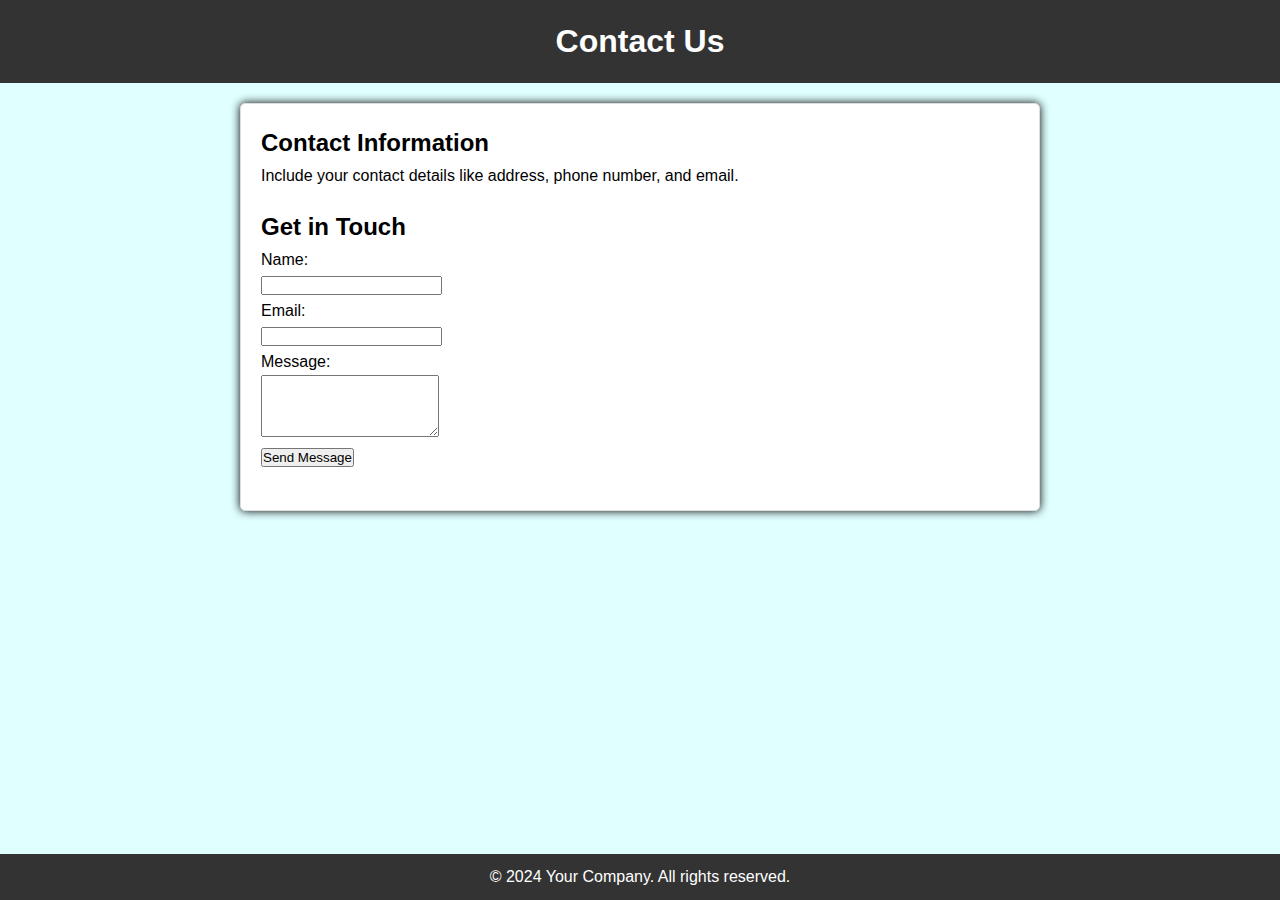
<file: aboutus.html>
<!DOCTYPE html>
<html lang="en">
<head>
    <meta charset="UTF-8">
    <meta name="viewport" content="width=device-width, initial-scale=1.0">
    <title>Contact Us</title>
    <link rel="stylesheet" href="stylecontact.css">
</head>
<body>
    <header>
        <h1>Contact Us</h1>
    </header>
    <main>
        <section id="contact-info">
            <h2>Contact Information</h2>
            <p>Include your contact details like address, phone number, and email.</p>
        </section>
        <section id="contact-form">
            <h2>Get in Touch</h2>
            <form action="" method="">
                <label for="name">Name:</label><br>
                <input type="text" id="name" name="name" required><br>
                <label for="email">Email:</label><br>
                <input type="email" id="email" name="email" required><br>
                <label for="message">Message:</label><br>
                <textarea id="message" name="message" rows="4" required></textarea><br>
                <button type="submit">Send Message</button>
            </form>
        </section>
    </main>
    <footer>
        <p>&copy; 2024 Your Company. All rights reserved.</p>
    </footer>
</body>
</html>
</file>
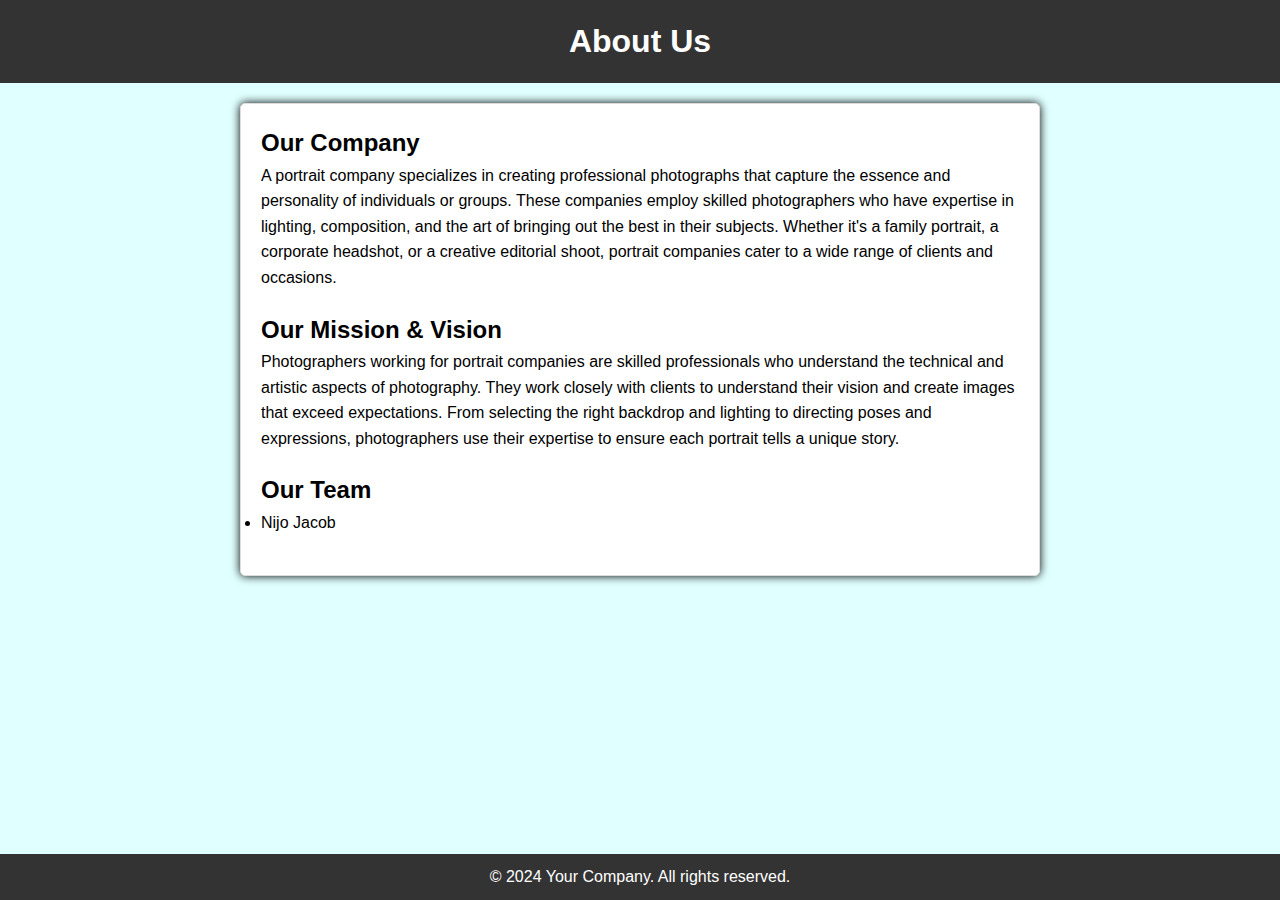
<file: contactus.html>
<!DOCTYPE html>
<html lang="en">
<head>
    <meta charset="UTF-8">
    <meta name="viewport" content="width=device-width, initial-scale=1.0">
    <title>About Us</title>
    <link rel="stylesheet" href="stylecontact.css">
</head>
<body>
    <header>
        <h1>About Us</h1>
    </header>
    <main>
        <section id="company-info">
            <h2>Our Company</h2>
            <p>A portrait company specializes in creating professional photographs that capture the essence and personality of individuals or groups. These companies employ skilled photographers who have expertise in lighting, composition, and the art of bringing out the best in their subjects. Whether it's a family portrait, a corporate headshot, or a creative editorial shoot, portrait companies cater to a wide range of clients and occasions.</p>
        </section>
        <section id="mission-vision">
            <h2>Our Mission & Vision</h2>
            <p>Photographers working for portrait companies are skilled professionals who understand the technical and artistic aspects of photography. They work closely with clients to understand their vision and create images that exceed expectations. From selecting the right backdrop and lighting to directing poses and expressions, photographers use their expertise to ensure each portrait tells a unique story.

            </p>
        </section>
        <section id="team">
            <h2>Our Team</h2>
            <ul>
                <li>Nijo Jacob</li>
                
                
            </ul>
        </section>
    </main>
    <footer>
        <p>&copy; 2024 Your Company. All rights reserved.</p>
    </footer>
</body>
</html>
</file>
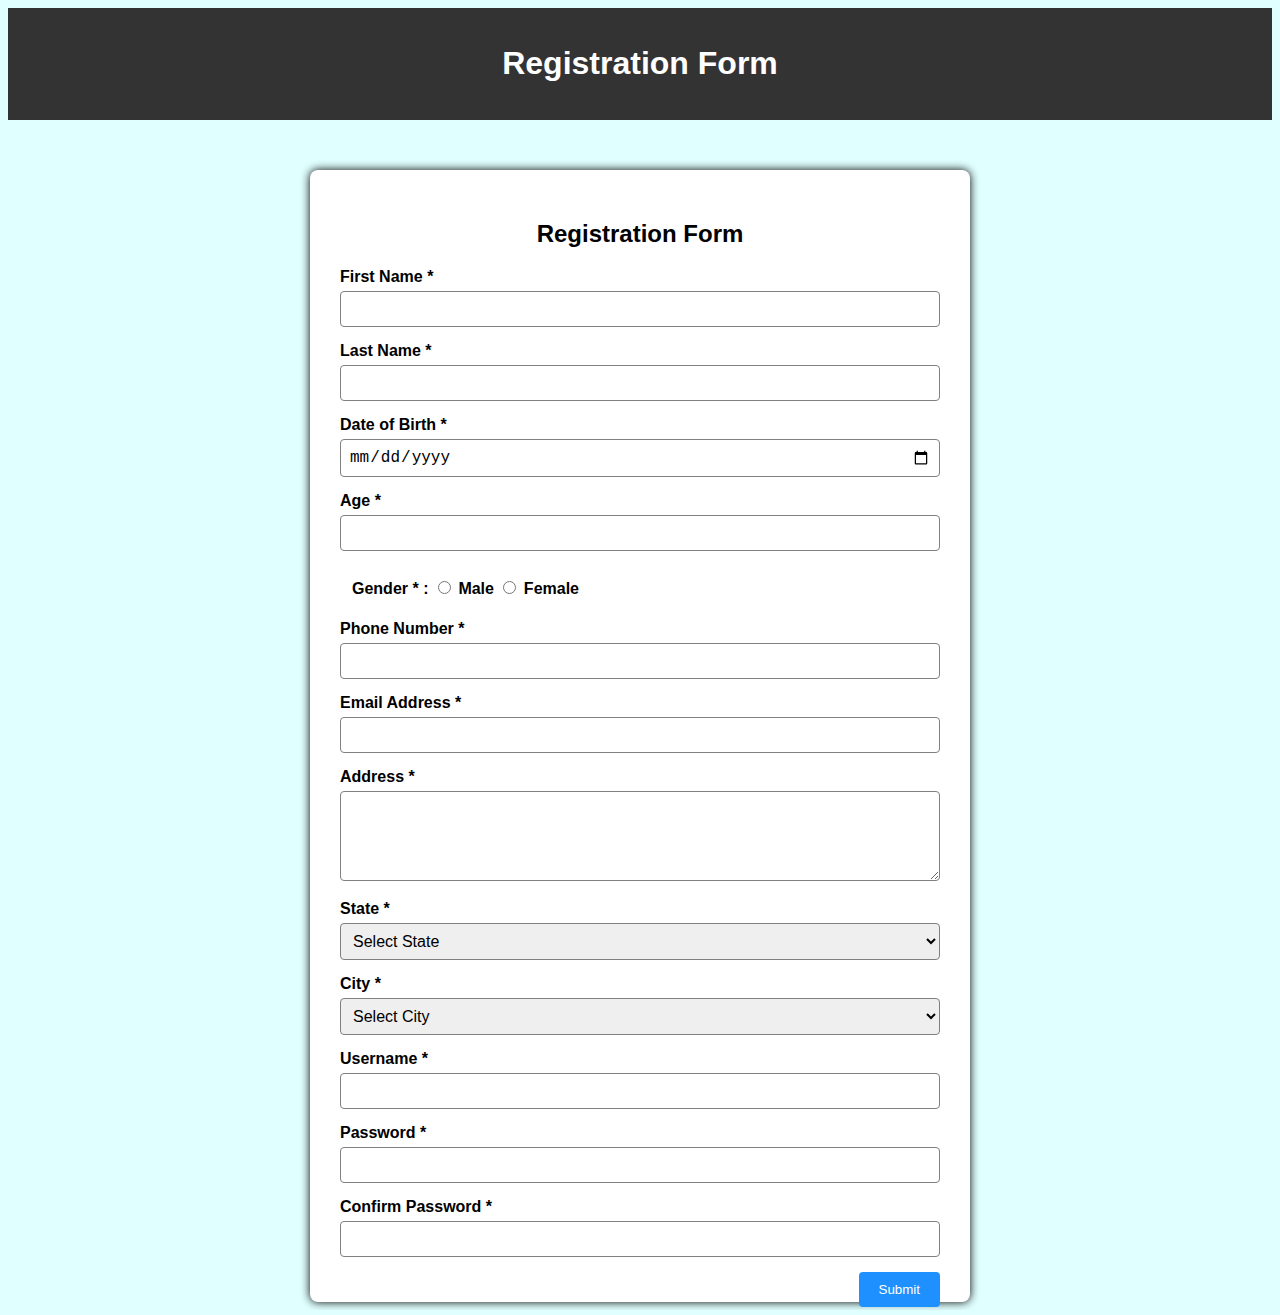
<file: registration2.html>
<!DOCTYPE html>
<html lang="en">
<head>
<meta charset="UTF-8">
<meta name="viewport" content="width=device-width, initial-scale=1.0">
<title>Registration Form</title>
<link rel="stylesheet" href="styleregistraion.css">
</head>
<body>
<header>
    <h1>Registration Form</h1>
</header>
<div class="container">
    <h2>Registration Form</h2>
    <form id="registrationForm">
        <div class="form-group">
            <label for="firstName">First Name *</label>
            <input type="text" id="firstName" name="firstName" required>
        </div>
        <div class="form-group">
            <label for="lastName">Last Name *</label>
            <input type="text" id="lastName" name="lastName" required>
        </div>
        <div class="form-group">
            <label for="dob">Date of Birth *</label>
            <input type="date" id="dob" name="dob" required>
        </div>
        <div class="form-group">
            <label for="age">Age *</label>
            <input type="number" id="age" name="age" required readonly>
        </div>
        <div class="form-group1">
            <label>Gender * :</label>
            <input type="radio" id="male" name="gender" value="male" required>
            <label for="male">Male</label>
            <input type="radio" id="female" name="gender" value="female">
            <label for="female">Female</label>
        </div>
        <div class="form-group">
            <label for="phone">Phone Number *</label>
            <input type="text" id="phone" name="phone" required>
        </div>
        <div class="form-group">
            <label for="email">Email Address *</label>
            <input type="email" id="email" name="email" required>
        </div>
        <div class="form-group">
            <label for="address">Address *</label>
            <textarea id="address" name="address" rows="4" required></textarea>
        </div>
        <div class="form-group">
            <label for="state">State *</label>
            <select id="state" name="state" required>
                <option value="">Select State</option>
                <option value="kerala">Kerala</option>
                <option value="tamilnadu">Tamil Nadu</option>
                <option value="karnataka">Karnataka</option>
            </select>
        </div>
        <div class="form-group">
            <label for="city">City *</label>
            <select id="city" name="city" required>
                <option value="">Select City</option>
            </select>
        </div>
        <div class="form-group">
            <label for="username">Username *</label>
            <input type="text" id="username" name="username" required>
        </div>
        <div class="form-group">
            <label for="password">Password *</label>
            <input type="password" id="password" name="password" required>
            <small id="passwordHelp" class="form-text text-muted"></small>
        </div>
        <div class="form-group">
            <label for="confirmPassword">Confirm Password *</label>
            <input type="password" id="confirmPassword" name="confirmPassword" required>
        </div>
        <button type="submit">Submit</button>
    </form>
</div>
<script src="rsgistration.js"></script>
</body>
</html>
</file>
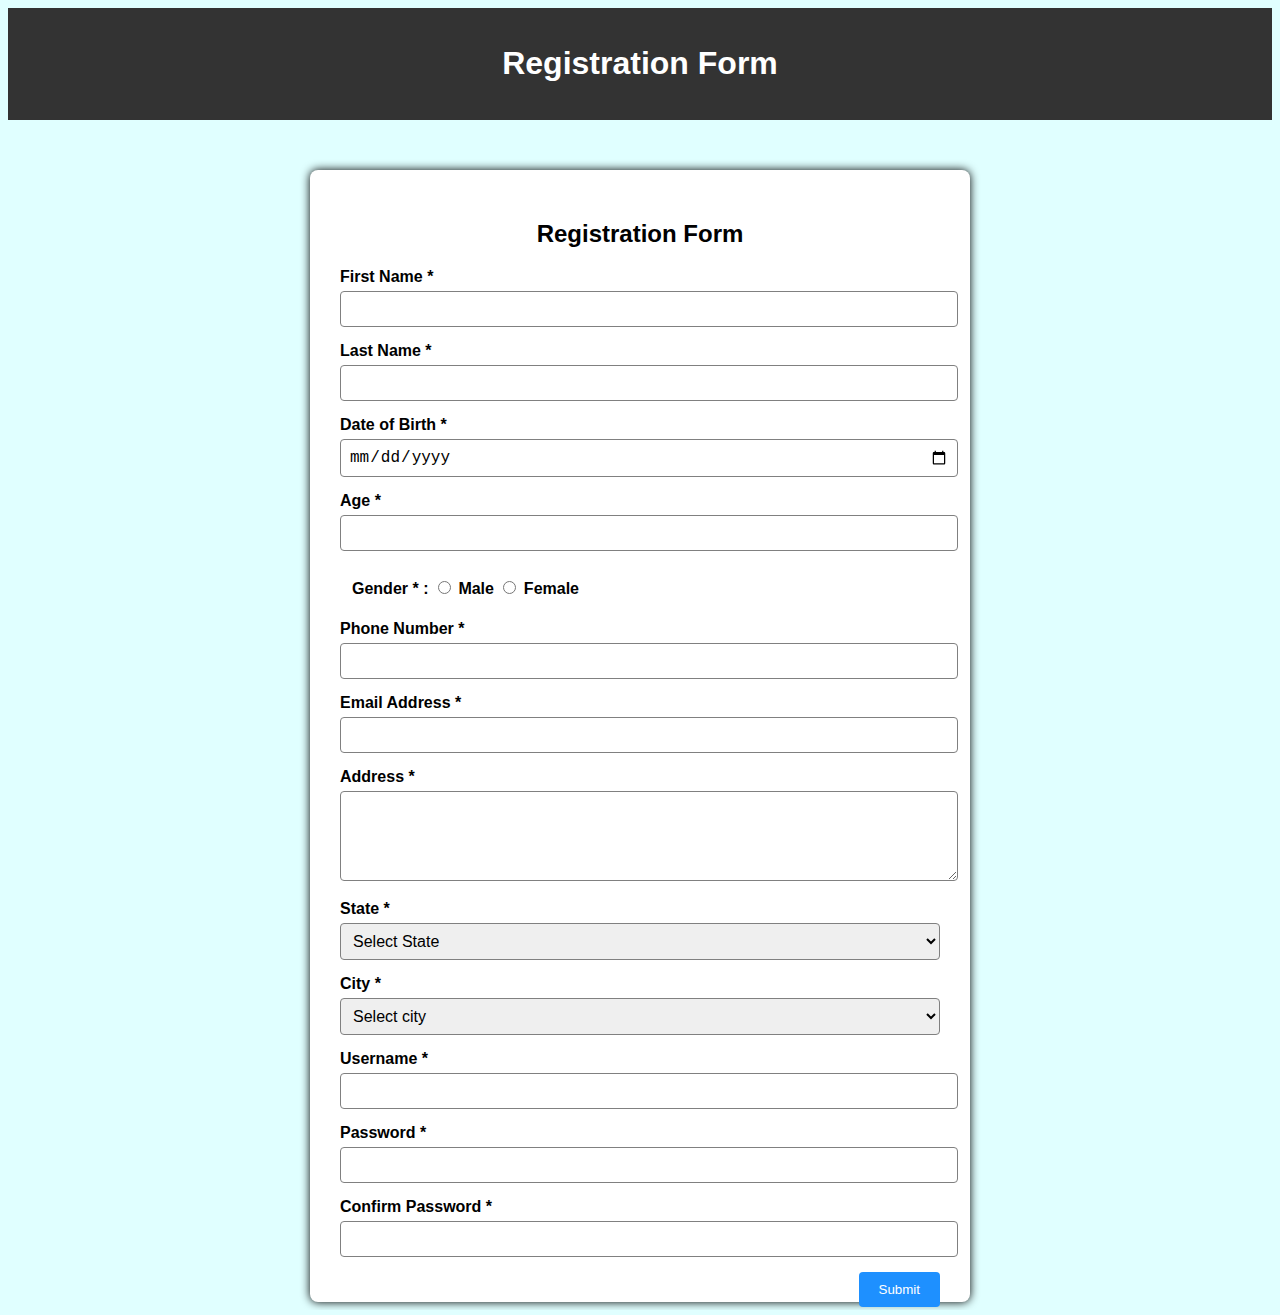
<file: registrationform.html>
<!DOCTYPE html>
<html lang="en">
<head>
<meta charset="UTF-8">
<meta name="viewport" content="width=device-width, initial-scale=1.0">
<title>Registration Form</title>
<link rel="stylesheet" href="stylereg.css">
</head>
<body>
  <header>
    <h1>Registration Form</h1>
</header>
<div class="container">
  <h2>Registration Form</h2>
  <form id="registrationForm">
    <div class="form-group">
      <label for="firstName">First Name *</label>
      <input type="text" id="firstName" name="firstName" required>
    </div>
    <div class="form-group">
      <label for="lastName">Last Name *</label>
      <input type="text" id="lastName" name="lastName" required>
    </div>
    <div class="form-group">
      <label for="dob">Date of Birth *</label>
      <input type="date" id="dob" name="dob" required>
    </div>
    <div class="form-group">
      <label for="age">Age *</label>
      <input type="number" id="age" name="age" required>
    </div>
    <div class="form-group1">
      <label>Gender * :</label>
      <input type="radio" id="male" name="gender" value="male" required>
      <label for="male">Male</label>
      <input type="radio" id="female" name="gender" value="female">
      <label for="female">Female</label>
      
    </div>
    <div class="form-group">
      <label for="phone">Phone Number *</label>
      <input type="number" id="phone" name="phone" required>
    </div>
    <div class="form-group">
      <label for="email">Email Address *</label>
      <input type="email" id="email" name="email" required>
    </div>
    <div class="form-group">
      <label for="address">Address *</label>
      <textarea id="address" name="address" rows="4" required></textarea>
    </div>
    <div class="form-group">
      <label for="state">State *</label>
      <select id="state" name="state" required>
        <option value="">Select State</option>
        <option value="state1">Kerala</option>
        <option value="state2">Tamil nadu</option>
        <option value="state3">Karnataka</option>
        
      </select>
    </div>
    <div class="form-group">
      <label for="city">City *</label>
      <select id="city" name="city" required>
        <option value="">Select city</option>
        <option value="">kochi</option>
        <option value="">Trivanrum</option>
       
      </select>
    </div>
    <div class="form-group">
      <label for="username">Username *</label>
      <input type="text" id="username" name="username" required>
    </div>
    <div class="form-group">
      <label for="password">Password *</label>
      <input type="password" id="password" name="password" required>
    </div>
    <div class="form-group">
      <label for="confirmPassword">Confirm Password *</label>
      <input type="password" id="confirmPassword" name="confirmPassword" required>
    </div>
    <button type="submit">Submit</button>
  </form>
</div>
</body>
</html>
</file>
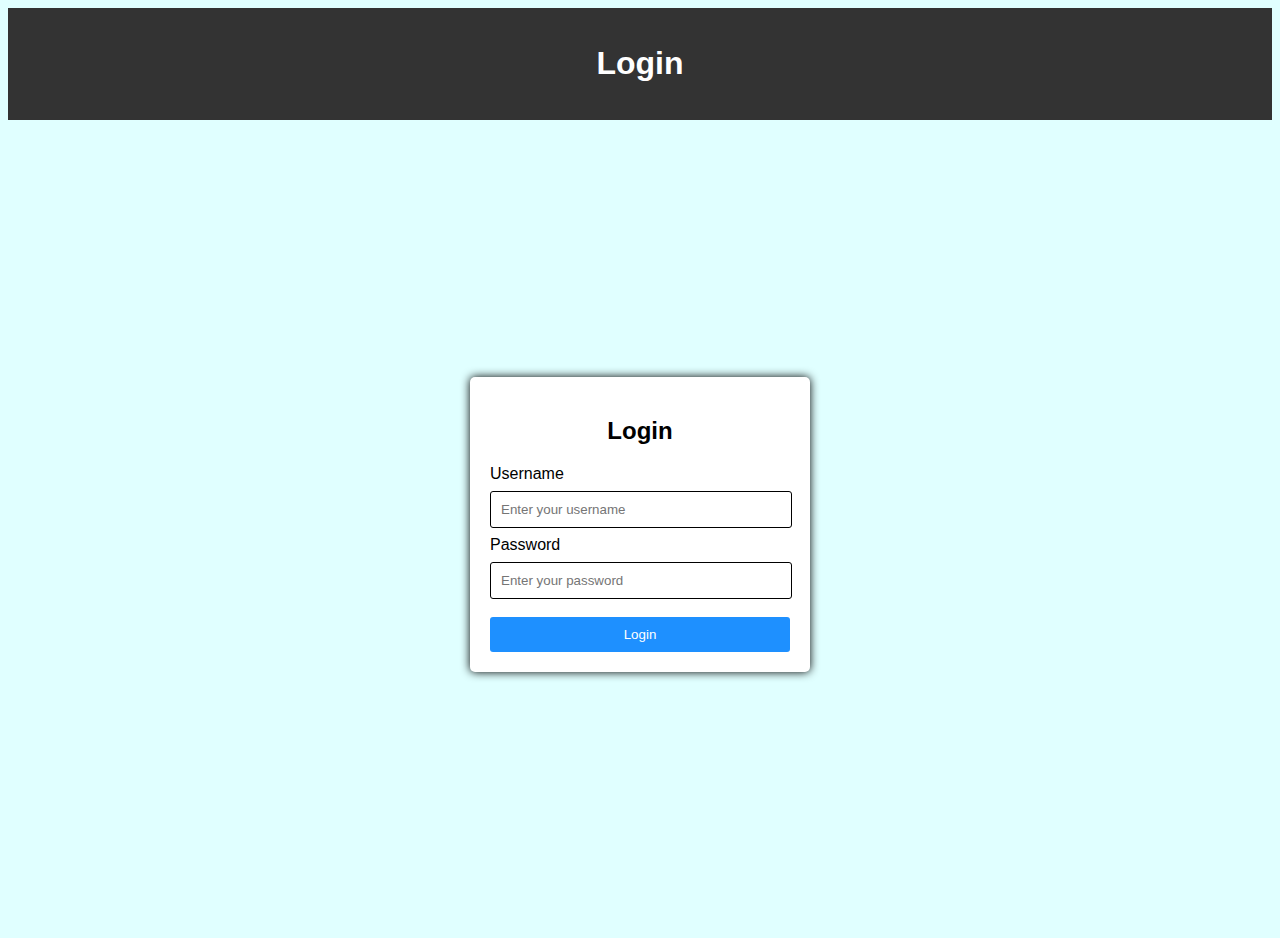
<file: task3.html>
<!DOCTYPE html>
<html lang="en">
<head>
  <meta charset="UTF-8">
  <meta name="viewport" content="width=device-width, initial-scale=1.0">
  <title>Login Form</title>
  <link rel="stylesheet" href="style.css">
</head>
<body>
  <header>
    <h1>Login</h1>
</header>
  <main>
  <div class="login-form">
    <h2>Login</h2>
    <form action="#">
      <label for="username">Username</label>
      <input type="text" id="username" name="username" placeholder="Enter your username" required>

      <label for="password">Password</label>
      <input type="password" id="password" name="password" placeholder="Enter your password" required>

      <input type="submit" value="Login">
    </form>
  </div>
</main>
</body>
</html>
</file>
<file: stylecontact.css>
* {
    margin: 0;
    padding: 0;
    box-sizing: border-box;
}

body {
    font-family: Arial;
    line-height: 1.6;
    background-color: lightcyan;
    margin: 0;
    padding: 0;
}

header {
    background-color: #333;
    color: #fff;
    text-align: center;
    padding: 1rem 0;
}

main {
    max-width: 800px;
    margin: 20px auto;
    padding: 20px;
    background-color: #fff;
    border: 1px solid #ddd;
    border-radius: 5px;
    box-shadow: 0 0 10px black;
}

section {
    margin-bottom: 20px;
}

footer {
    text-align: center;
    padding: 10px;
    background-color: #333;
    color: #fff;
    position: fixed;
    bottom: 0;
    width: 100%;
}
</file>
<file: styleregistraion.css>
body {
  font-family: Arial;
  background-color: lightcyan;
}

header {
  background-color: #333;
  color: #fff;
  text-align: center;
  padding: 1rem 0;
  margin-bottom: 50px;
}

.container {
  max-width: 600px;
  margin: 0 auto;
  background-color: white;
  padding: 30px;
  border-radius: 8px;
  box-shadow: 0 0 10px black;
}

h2 {
  text-align: center;
  margin-bottom: 20px;
}

.form-group1 {
  font-weight: bold;
  padding: 12px;
  margin-bottom: 10px;
}

.form-group {
  margin-bottom: 15px;
}

.form-group label {
  display: block;
  font-weight: bold;
  margin-bottom: 5px;
}

.form-group input,
.form-group select,
.form-group textarea {
  width: 100%;
  padding: 8px;
  border: 1px solid grey;
  border-radius: 4px;
  font-size: 16px;
  box-sizing: border-box;
}

.form-group textarea {
  resize: vertical;
}

button {
  background-color: dodgerblue;
  color: white;
  padding: 10px 20px;
  border: none;
  border-radius: 4px;
  cursor: pointer;
  float: right;
}

button:hover {
  background-color: blue;
}

button:focus {
  outline: none;
}

#passwordHelp {
  color: red;
}
</file>
<file: stylereg.css>
body {
    font-family: Arial;
    background-color: lightcyan;
    /* padding: 20px; */
  }
  header {
    background-color: #333;
    color: #fff;
    text-align: center;
    padding: 1rem 0;
    margin-bottom: 50px;
  }
  
  .container {
    
    max-width: 600px;
    margin: 0 auto;
    background-color: white;
    padding: 30px;
    border-radius: 8px;
    box-shadow: 0 0 10px black;
  }
  
  h2 {
    text-align: center;
    margin-bottom: 20px;
  }
  .form-group1{
    font-weight: bold;
    padding: 12px;
    margin-bottom: 10px;



  }
  
  .form-group {
    margin-bottom: 15px;
  }
  
  .form-group label {
    display: block;
    font-weight: bold;
    margin-bottom: 5px;
  }
  
  .form-group input,
  .form-group select,
  .form-group textarea {
    width: 100%;
    padding: 8px;
    border: 1px solid grey;
    border-radius: 4px;
    font-size: 16px;
  }
  
  .form-group textarea {
    resize: vertical; 
  }
  
  .form-group label {
    font-weight: bold;
  }
  
  button {
    background-color: dodgerblue;
    color: white;
    padding: 10px 20px;
    border: none;
    border-radius: 4px;
    cursor: pointer;
    float: right;
  }
  
  button:hover {
    background-color: blue;
  }
  
  button:focus {
    outline: none;
  }
</file>
<file: style.css>
body {
    font-family: Arial;
    background-color: lightcyan;
    
  }
  header {
    background-color: #333;
    color: #fff;
    text-align: center;
    padding: 1rem 0;
    /* margin-bottom: 50px; */
  }
  main{
    display: flex;
    justify-content: center;
    align-items: center;
    height: 90vh;
    margin: 0;

  }
  
  
  .login-form {
    background-color: white;
    padding: 20px;
    border-radius: 5px;
    box-shadow: 0 0 10px black;
    width: 300px;
  }
  .login-form h2 {
    text-align: center;
  }
  .login-form input[type="text"],
  .login-form input[type="password"] {
    width: calc(100% - 20px);
    padding: 10px;
    margin: 8px 0;
    border: 1px solid black;
    border-radius: 3px;
  }
  .login-form input[type="submit"] {
    width: 100%;
    padding: 10px;
    margin-top: 10px;
    background-color: dodgerblue;
    color: white;
    border: none;
    border-radius: 3px;
    cursor: pointer;
  }
  .login-form input[type="submit"]:hover {
    background-color: blue;
  }
</file>
